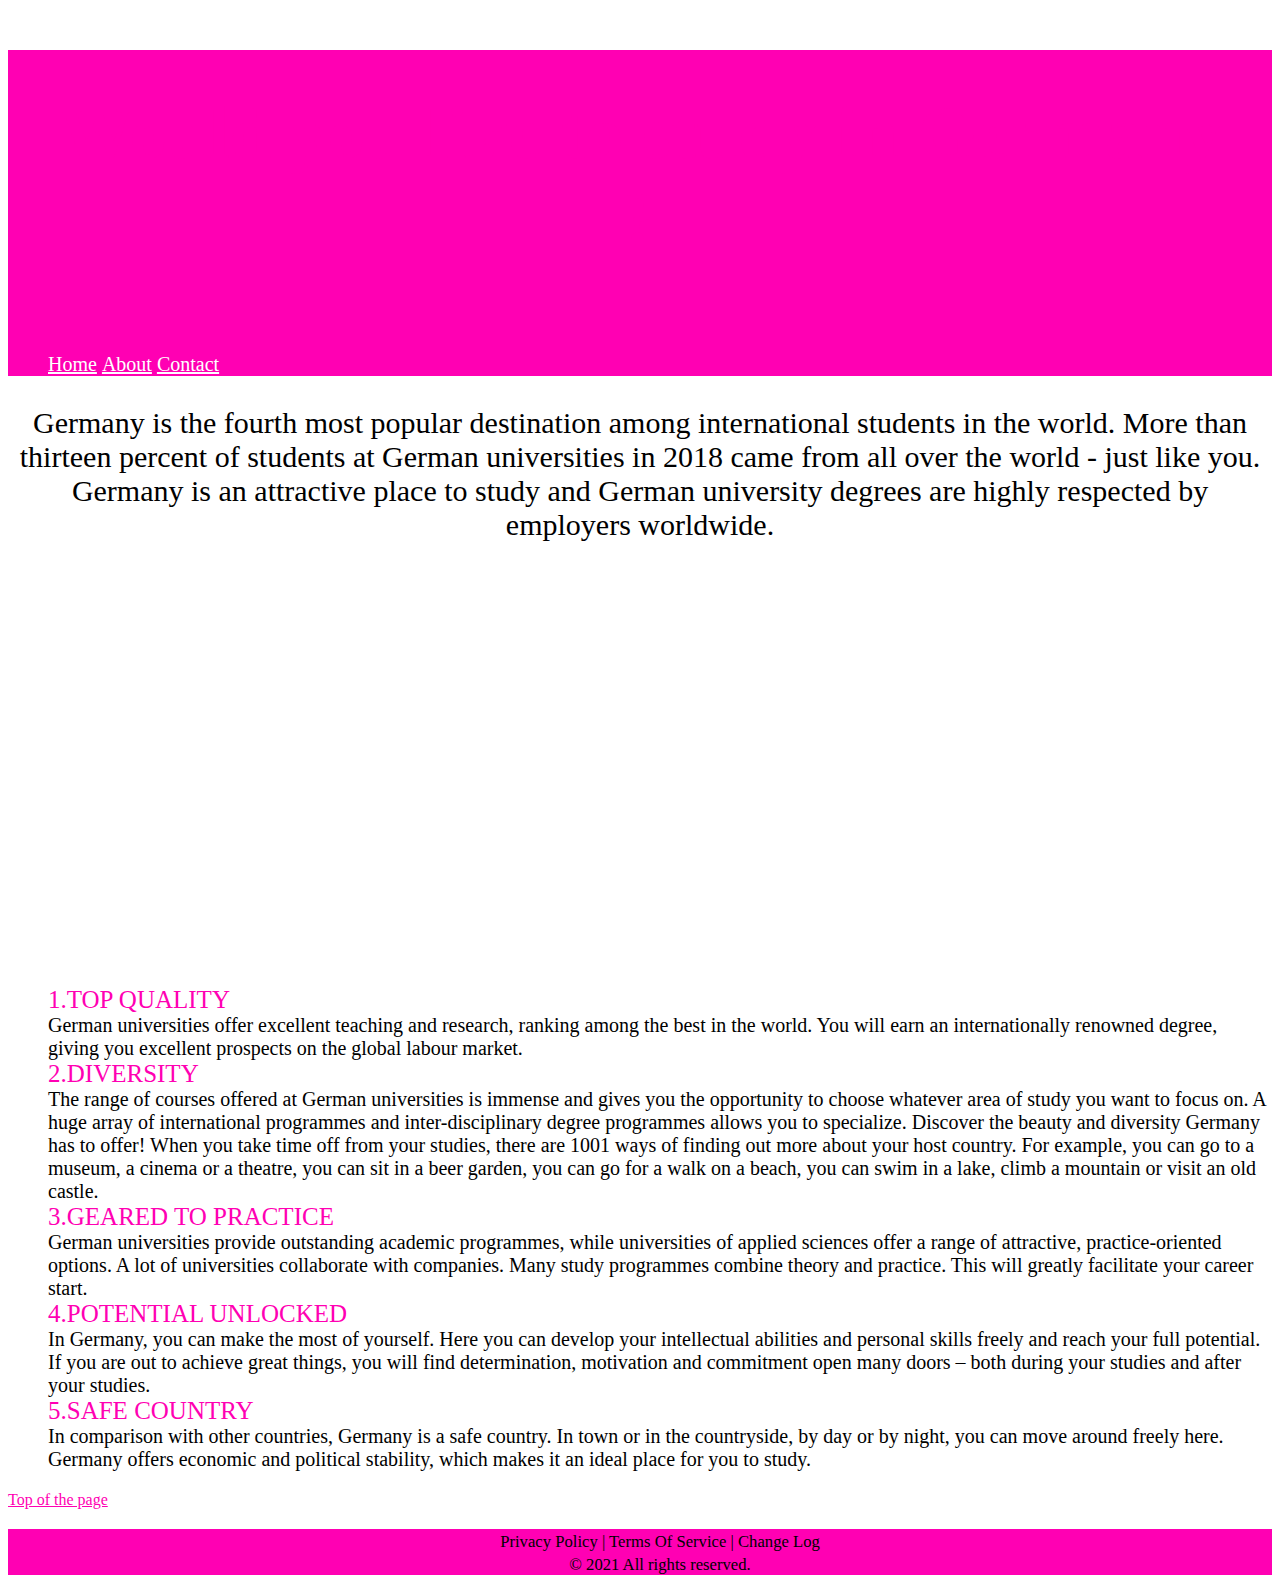
<file: index.html>
<!DOCTYPE html>
<html lang="en">
<head>
    <meta charset="UTF-8">
    <meta name="viewport" content="width=device-width, initial-scale=1.0">
    <title>We help students</title>
    <link rel="stylesheet" href="./style.css">
</head>
<body>
  <header>
    <h1 class="title">Would you like to study in Germany ?</h1>
      <nav>
          <ul>
              <li class="navbar"><a href="index.html" class="btn">Home</a></li>
              <li class="navbar"><a href="about.html" class="btn">About</a></li>
              <li class="navbar"><a href="contact.html" class="btn">Contact</a></li>
          </ul>
      </nav>
  </header>
  <main>
      <p>Germany is the fourth most popular destination among international students in the world. More than thirteen percent of students at German universities in 2018 came from all over the world - just like you. Germany is an attractive place to study and German university degrees are highly respected by employers worldwide.</p>
      <iframe class='video' width="700" height="394" src="https://www.youtube.com/embed/_8U8ignb2EE" frameborder="0" allow="accelerometer; autoplay; clipboard-write; encrypted-media; gyroscope; picture-in-picture" allowfullscreen></iframe>
      <ul>
        <li class='color'>1.TOP QUALITY</li>
        <li>German universities offer excellent teaching and research, ranking among the best in the world. You will earn an internationally renowned degree, giving you excellent prospects on the global labour market.
        </li>
        <li class='color'>2.DIVERSITY</li>
        <li>The range of courses offered at German universities is immense and gives you the opportunity to choose whatever area of study you want to focus on. A huge array of international programmes and inter-disciplinary degree programmes allows you to specialize.
        Discover the beauty and diversity Germany has to offer! When you take time off from your studies, there are 1001 ways of finding out more about your host country. For example, you can go to a museum, a cinema or a theatre, you can sit in a beer garden, you can go for a walk on a beach, you can swim in a lake, climb a mountain or visit an old castle.
        </li>
        <li class='color'>3.GEARED TO PRACTICE</li>
        <li>German universities provide outstanding academic programmes, while universities of applied sciences offer a range of attractive, practice-oriented options. A lot of universities collaborate with companies. Many study programmes combine theory and practice. This will greatly facilitate your career start.
        </li>
        <li class='color'>4.POTENTIAL UNLOCKED</li>
        <li>In Germany, you can make the most of yourself. Here you can develop your intellectual abilities and personal skills freely and reach your full potential. If you are out to achieve great things, you will find determination, motivation and commitment open many doors – both during your studies and after your studies.
        </li>
        <li class='color'>5.SAFE COUNTRY</li>
        <li>In comparison with other countries, Germany is a safe country. In town or in the countryside, by day or by night, you can move around freely here. Germany offers economic and political stability, which makes it an ideal place for you to study.
        </li>
      </ul>
      <a href="index.html" id='top'>Top of the page</a>
  </main>
  <footer>
    <ul>
        <li class='footer'><small>Privacy Policy | Terms Of Service | Change Log</small></li>
        <li class='footer'><small>© 2021 All rights reserved.</small></li>
    </ul>
  </footer>
</body>
</html>
</file>
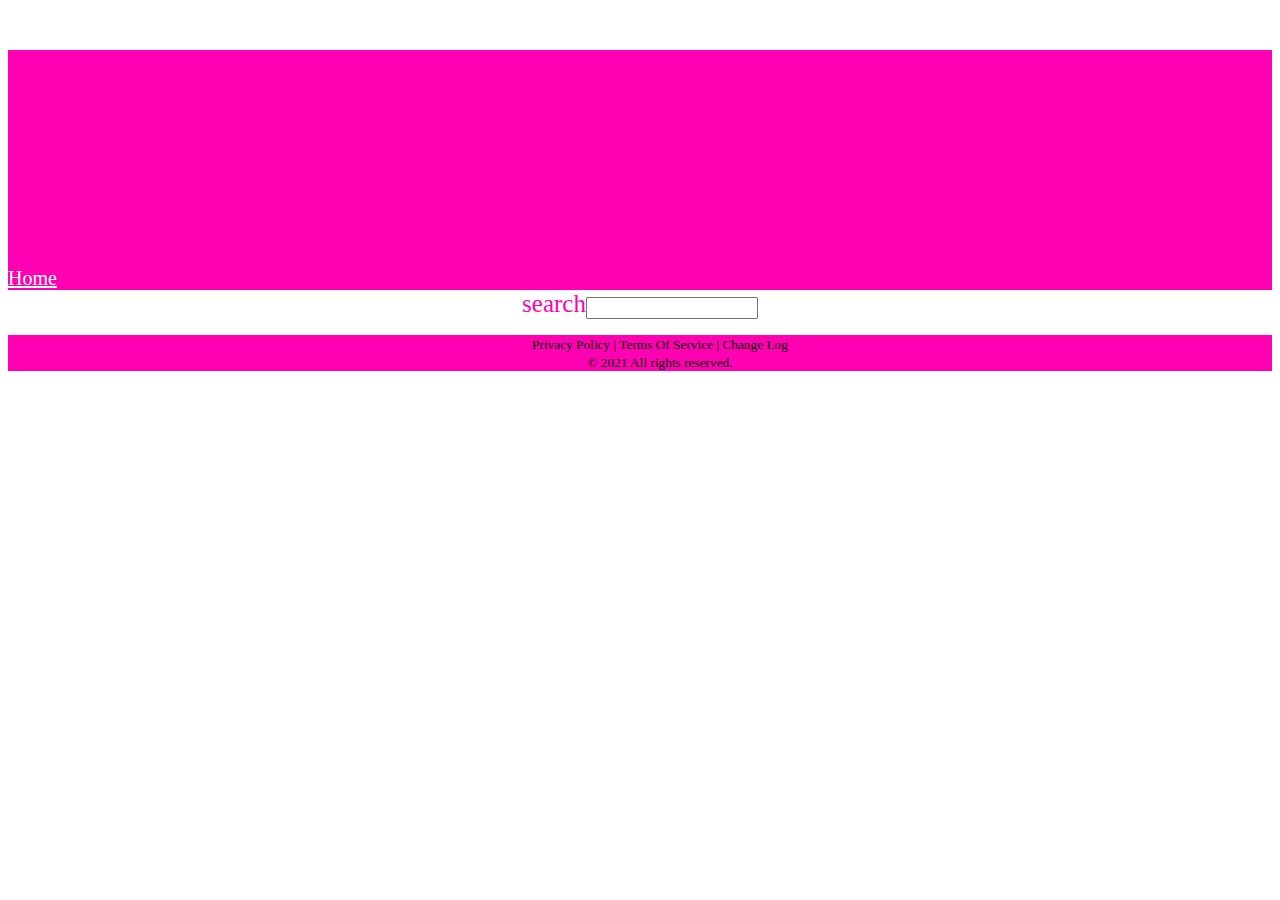
<file: about.html>
<!DOCTYPE html>
<html lang="en">
<head>
    <meta charset="UTF-8">
    <meta name="viewport" content="width=device-width, initial-scale=1.0">
    <title>About</title>
    <style>
        .title{
        text-align: center;
        background-image:url("https://www.profitisle.com/wp-content/uploads/2018/03/ProfitIsleBannerMobile_AboutUs.jpg");
        font-size: 75px;
        padding: 40px;
        color: rgb(255, 0, 179);
        }
        .navbar{
        display: inline; background-color: rgb(255, 0, 179);
        }
        header{
        background-color: rgb(255, 0, 179);
        }
        *{
            font-family: "roboto";
        }
        #color{
            color: rgb(255, 0, 179);font-size: 25px;
        }
        .home{
            color: white; font-family: fantasy;font-size: 20px;text-align: center;
        }
        footer{
        background-color: rgb(255, 0, 179);
        text-align: center;
        }
        main{
            font-size: 20px;text-align: center;
        }
        navbar{
            text-align: center;
        }
        li{
            list-style-type: none;
        }
    </style>
</head>
<body>
    <header>
        <h1 class="title">About us</h1>
        <nav>
            <a class="home" href='index.html'>Home</a>
        </nav>
    </header>
    <main>
        <form class='search' id="color">
            search<input type="text" name='search'>
        </form>
    </main>
    <footer>
        <ul>
            <li><small>Privacy Policy | Terms Of Service | Change Log</small></li>
            <li><small>© 2021 All rights reserved.</small></li>
        </ul>
    </footer>
</body>
</html>
</file>
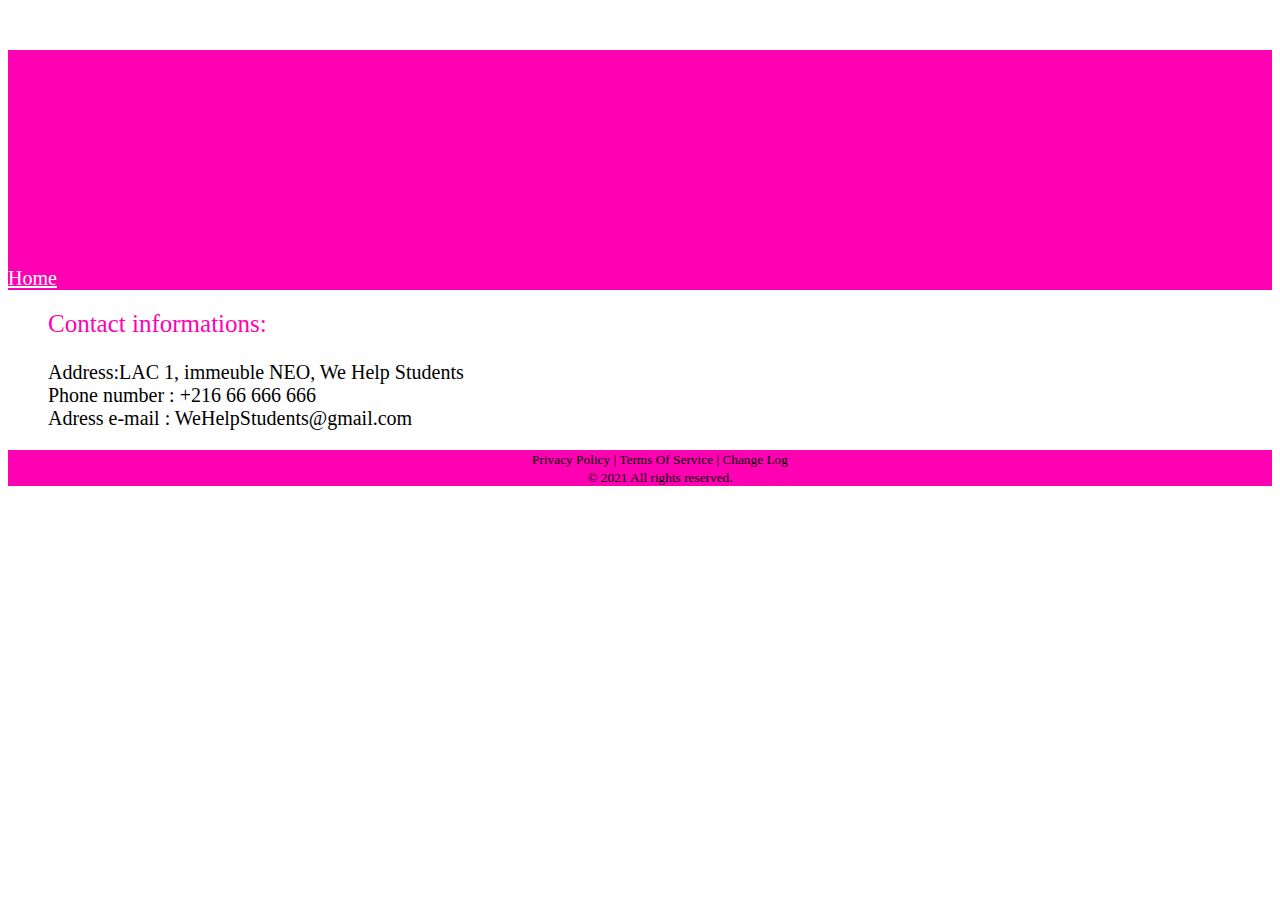
<file: contact.html>
<!DOCTYPE html>
<html lang="en">
<head>
    <meta charset="UTF-8">
    <meta name="viewport" content="width=device-width, initial-scale=1.0">
    <title>Contact us</title>
    <link type="stylesheet" href="style.css">
    <style>
        .title{
        text-align: center;
        background-image:url("https://www.quesscorp.com/wp-content/uploads/Banner_Contact-Page-03.jpg");
        font-size: 75px;
        padding: 40px;
        color: rgb(255, 0, 179);
        }
        .navbar{
        display: inline; background-color: rgb(255, 0, 179);
        }
        header{
        background-color: rgb(255, 0, 179);
        }
        *{
            font-family: "roboto";
        }
        #color{
            color: rgb(255, 0, 179);font-size: 25px;
        }
        .home{
            color: white; font-family: fantasy;font-size: 20px;text-align: center;
        }
        footer{
        background-color: rgb(255, 0, 179);
        text-align: center;
        }
        main{
            font-size: 20px;
        }
        li{
            list-style-type: none;
        }
    </style>
</head>
<body>
    <header>
        <h1 class='title'>Contact us</h1>
        <nav class='navbar'>
            <a href='index.html' class='home'>Home</a>
        </nav>
    </header>
    <main>
        <ul>
        <li id='color'>Contact informations:</li>
        <br>
        <li>Address:LAC 1, immeuble NEO, We Help Students</li>
        <li>Phone number : +216 66 666 666</li>
        <li>Adress e-mail : WeHelpStudents@gmail.com</li>
        </ul>
    </main>
    <footer>
        <ul>
            <li><small>Privacy Policy | Terms Of Service | Change Log</small></li>
            <li><small>© 2021 All rights reserved.</small></li>
        </ul>
    </footer>
</body>
</html>
</file>
<file: style.css>
.navbar{
    display: inline; background-color: rgb(255, 0, 179);
}

* {
    font-family:"roboto" 
}
.title{
    text-align: center;
    background-image:url("https://img.emg-services.net/institutes/institute16014/aachen.jpg");
    font-size: 75px;
    padding: 40px;
    color: rgb(255, 0, 179);
}
header{
    background-color: rgb(255, 0, 179);
}
.btn{
    color: white; font-size: 20px;
}
p{
    font-size: 30px; text-align: center;font-family: cursive;
}
footer{
    background-color: rgb(255, 0, 179);
    text-align: center;
}
#top{
    color: rgb(255, 0, 179);
}
a{
    font-family: fantasy; text-align: center;
}
.color{
    color: rgb(255, 0, 179); font-size: 25px;
}
iframe.video{
    display: block;
    margin-left: auto;
    margin-right: auto 
}
ul{
    font-size: 20px;
}
li{
    list-style-type: none;
}
</file>
